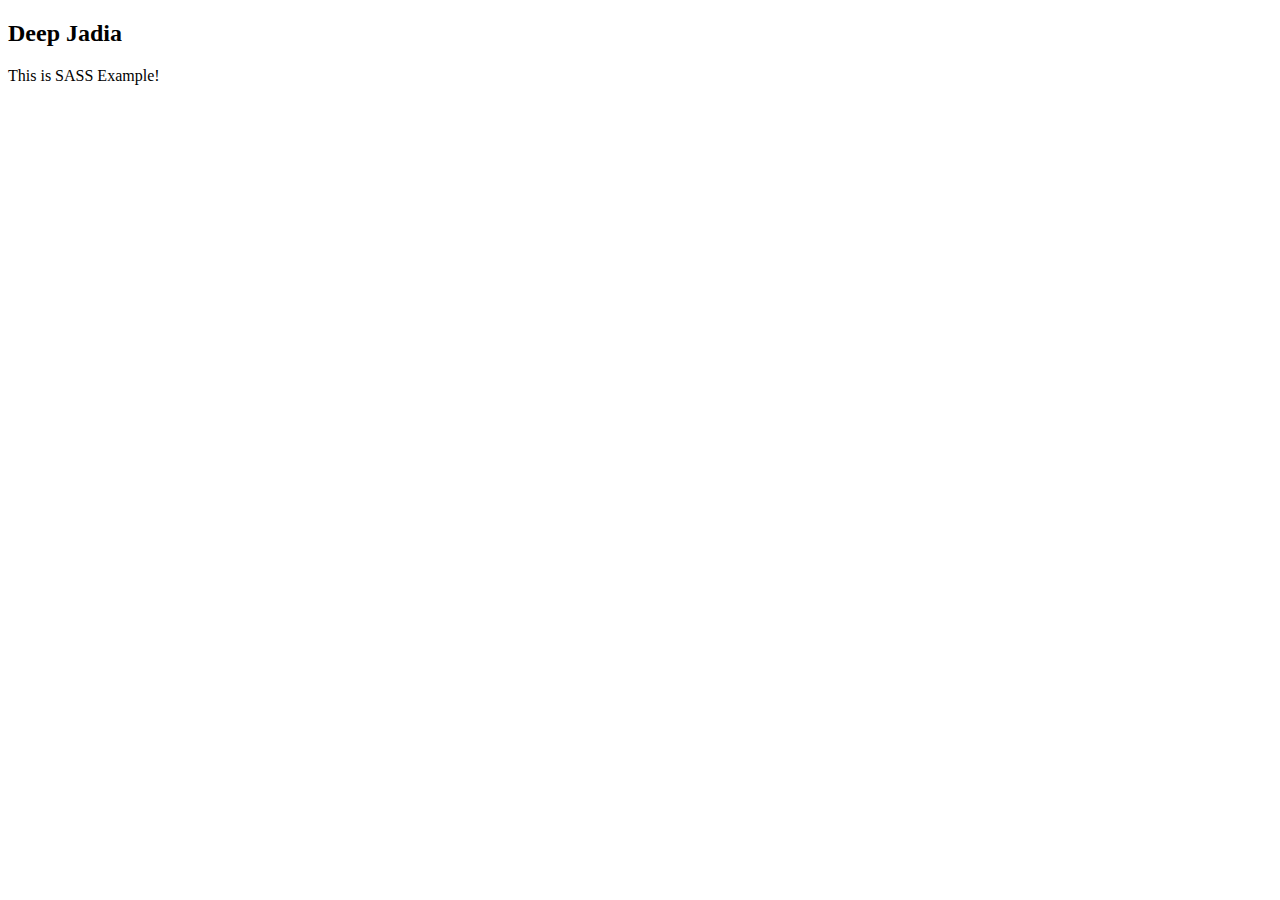
<file: index.html>
<!DOCTYPE html>
<html>

<head>
    <meta charset="UTF-8">
    <title>SASS Demo</title>
    <link rel="stylesheet" type="text/css" href="new.scss">
</head>

<body>
    <h2>Deep Jadia</h2>
    <p>This is SASS Example!</p>


</body>

</html>
</file>
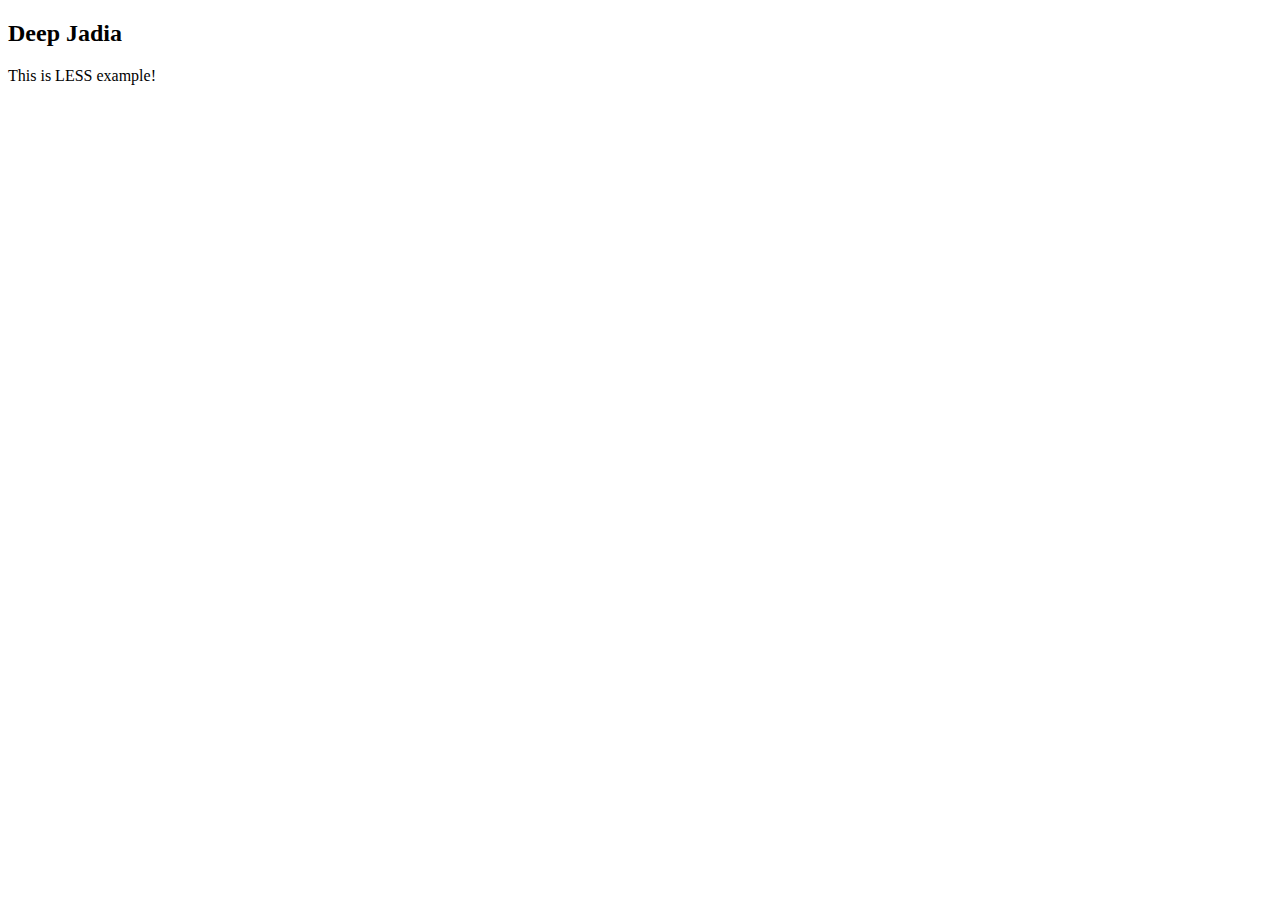
<file: index1.html>
<!DOCTYPE html>
<html>

<head>
    <meta charset="UTF-8">
    <title>Less Demo</title>
    <link rel="stylesheet" type="text/css" href="new1.less">
</head>

<body>
    <h2>Deep Jadia</h2>
    <p>This is LESS example!</p>


</body>

</html>
</file>
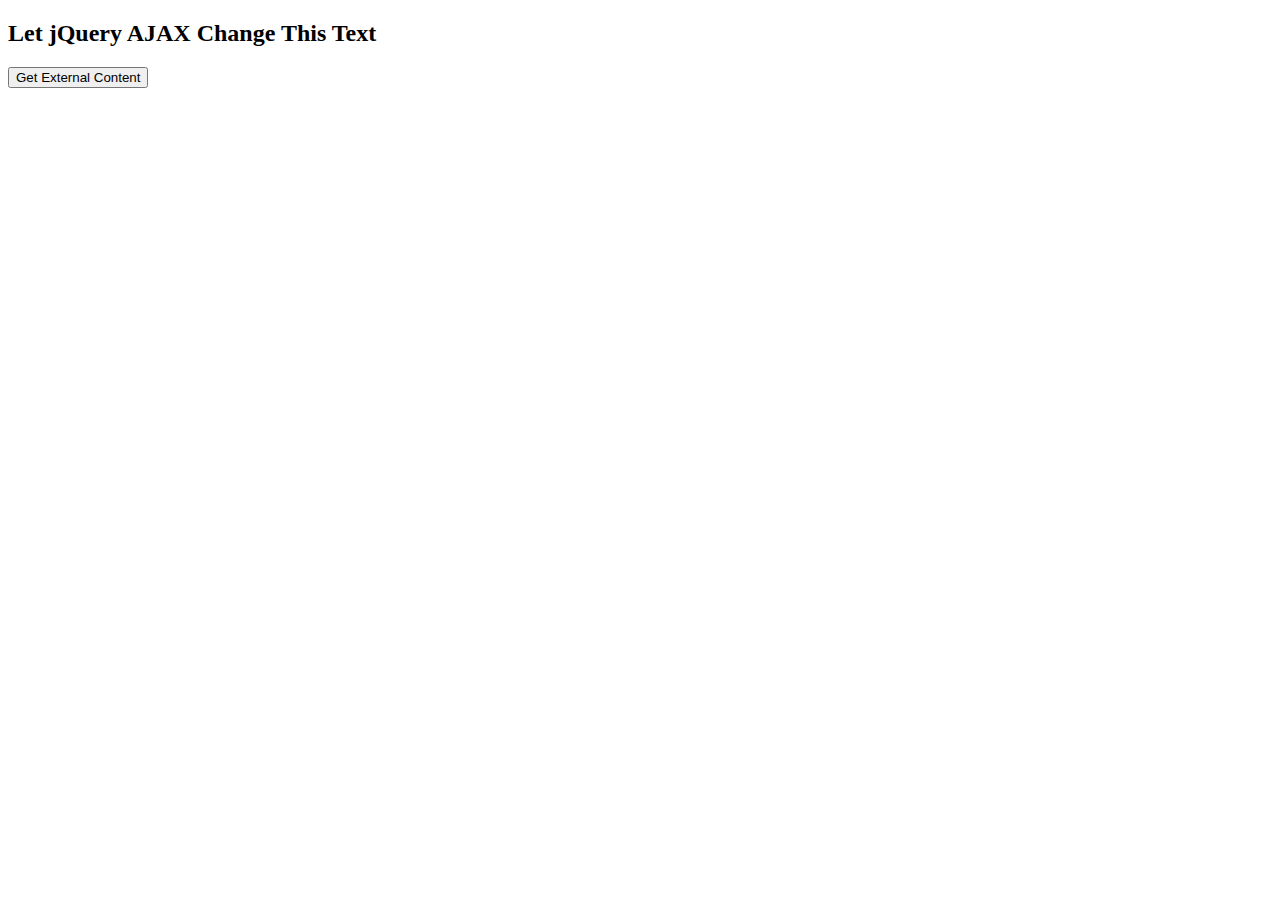
<file: jquery.html>
<!DOCTYPE html>
<html>
<head>
<script src="https://ajax.googleapis.com/ajax/libs/jquery/3.1.1/jquery.min.js"></script>
<script>
$(document).ready(function(){
    $("button").click(function(){
        $("#div1").load("ajax_info.txt");
    });
});
</script>
</head>
<body>

<div id="div1"><h2>Let jQuery AJAX Change This Text</h2></div>

<button>Get External Content</button>

</body>
</html>
</file>
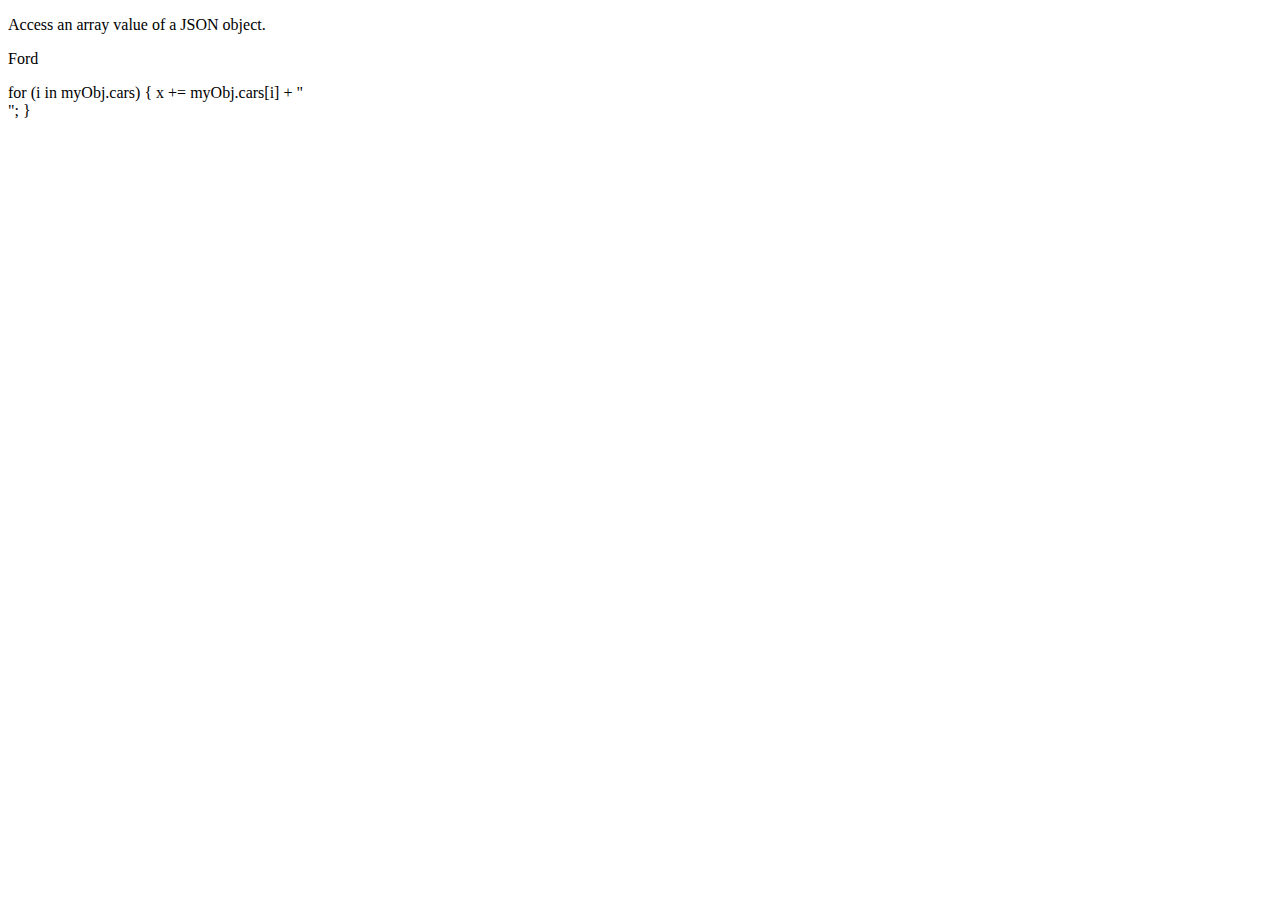
<file: json.html>
<!DOCTYPE html>
<html>
<body>

<p>Access an array value of a JSON object.</p>

<p id="demo"></p>

<script>

var myObj, x;
myObj = {
    "name":"John",
    "age":30,
    "cars":[ "Ford", "BMW", "Fiat" ]
};
x = myObj.cars[0];
document.getElementById("demo").innerHTML = x;

</script>

</body>
</html>



for (i in myObj.cars) 
{   x += myObj.cars[i] + "<br>";
}
</file>
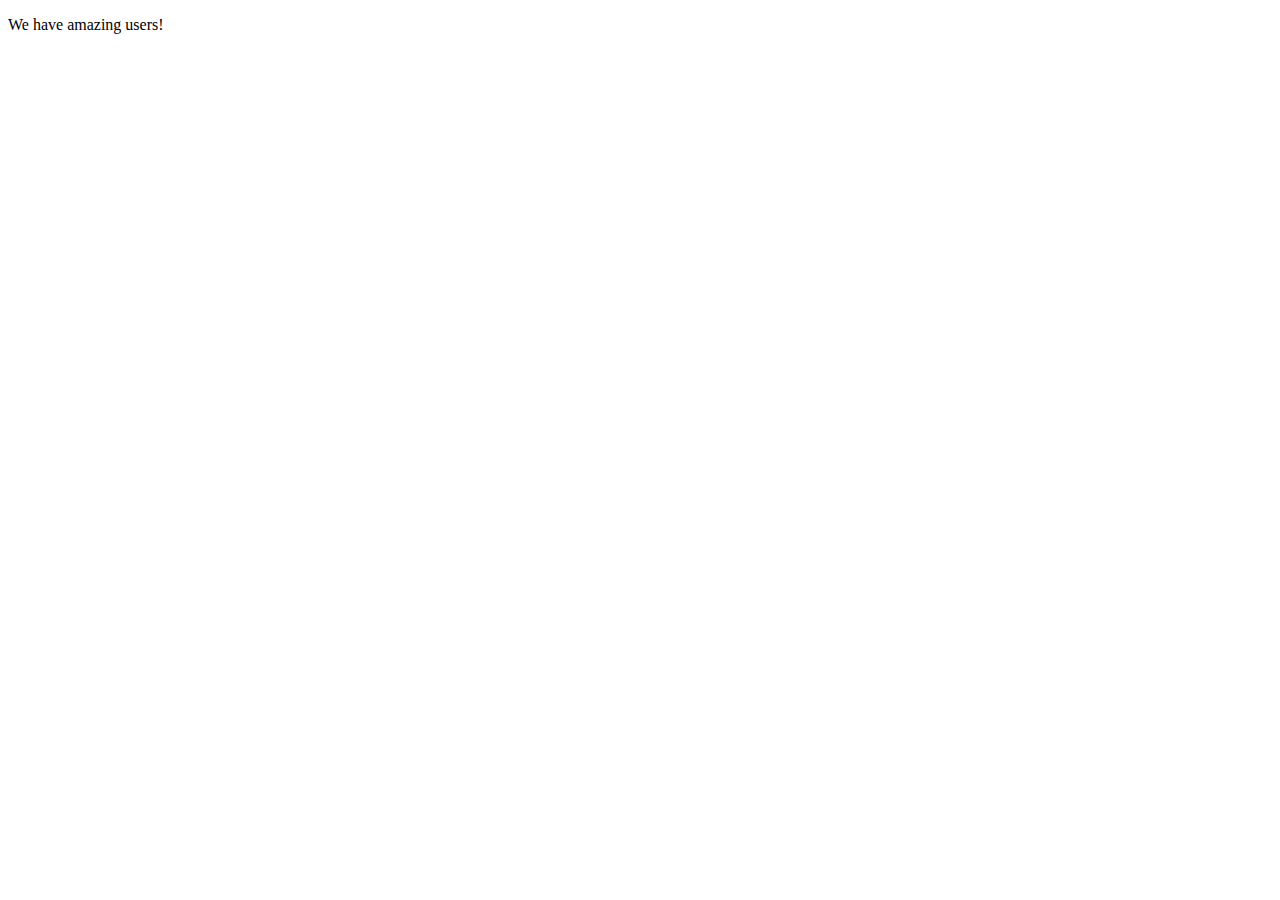
<file: poll1.html>
<!DOCTYPE html>
<html>
<head>
    <title>AJAX pooling</title>
    <meta charset="UTF-8">
<head>
<body>
    <p> We have <span class="user-count"></span> amazing users!</p>

   <script src="http://ajax.googleapis.com/ajax/libs/jquery/3.1.1/jquery.min.js"></script>
   <script>
        (function(){
            var poll=function(){
                //here $ is for jquery,we can also write jquery.ajax 
                $.ajax({
                    url: 'users.json',
                    dataType: 'json',
                    type:'get',
                    success:function(){
                        console.log('Sucess!');
                    },
                    error:function(){
                        //error
                         console.log("error");
                    }                        
                    
                });
            };          setInterval(function(){
                poll();
            },2000);
        })();
 
 
 
   </script>
   </body>
   </html>
</file>
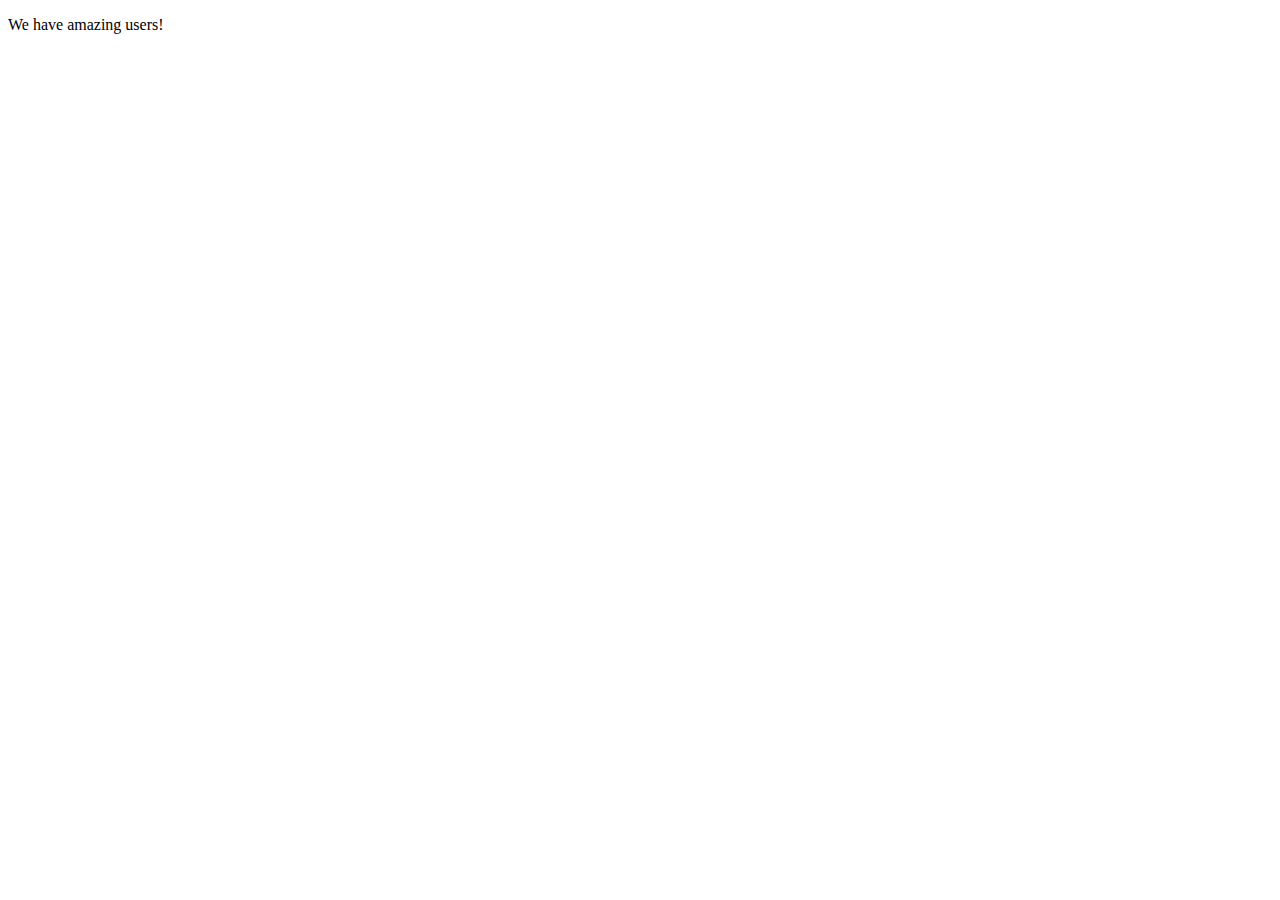
<file: polling.html>
<!DOCTYPE html>
<html>
<head>
    <title>AJAX polling</title>
    <meta charset="UTF-8">
<head>
<body>
    <p> We have <span class="user-count"></span> amazing users!</p>

   <script src="http://ajax.googleapis.com/ajax/libs/jquery/3.1.1/jquery.min.js"></script>
   <script>
        (function(){
            setInterval(function(){
                console.log('Poll');
            },2000);
        })();
 
 
 
   </script>
   </body>
   </html>
</file>
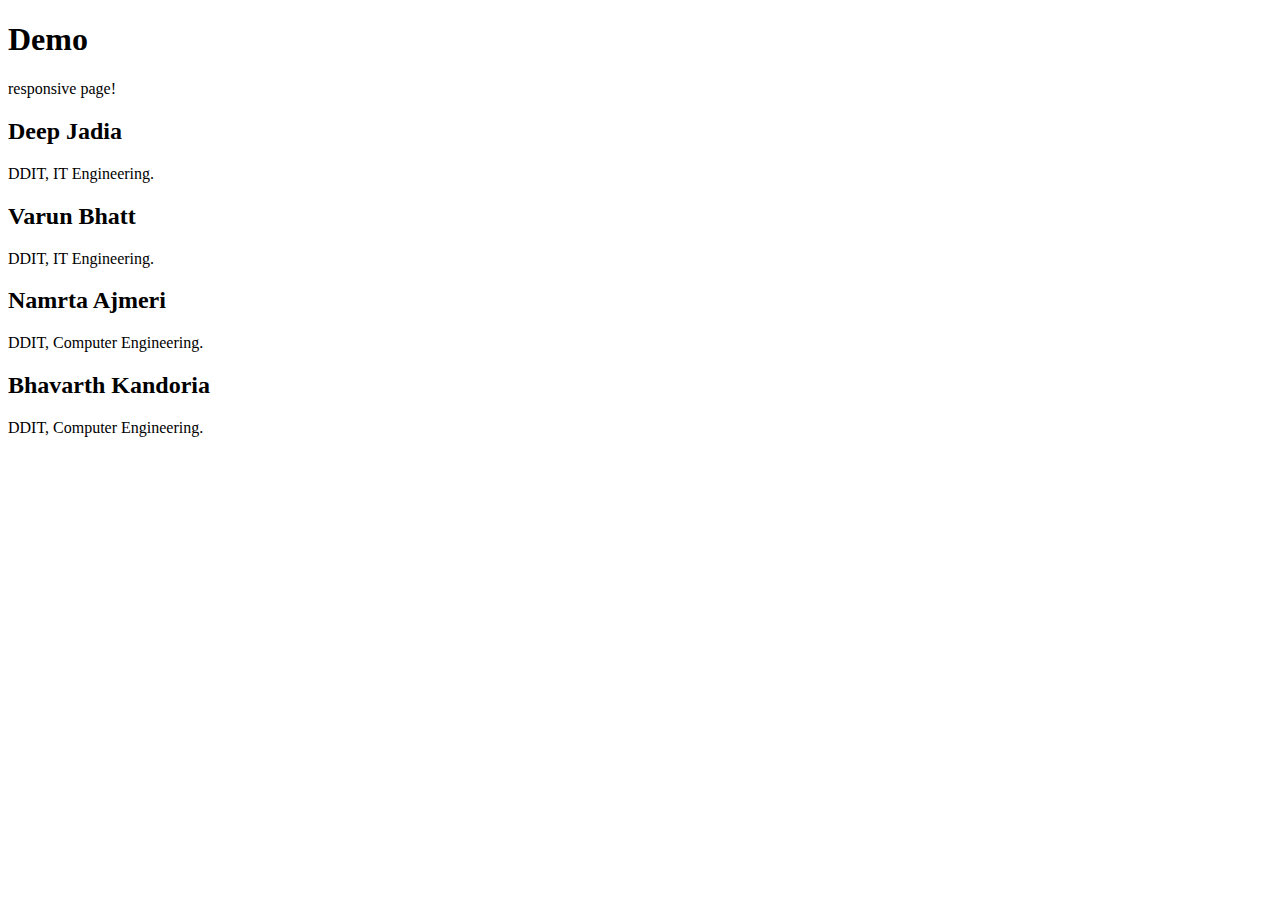
<file: responsive_web.html>
<!DOCTYPE html>
<html>
<meta name="viewport" content="width=device-width, initial-scale=1">
<link rel="stylesheet" href="http://www.w3schools.com/lib/w3.css">
<body>

<div class="w3-container w3-orange">
  <h1>Demo</h1>      
  <p>responsive page!</p>      
</div>

<div class="w3-row-padding">

<div class="w3-third">
  <h2>Deep Jadia</h2>
  <p>DDIT, IT Engineering.</p>
  
</div>

<div class="w3-third">
  <h2>Varun Bhatt</h2>
  <p>DDIT, IT Engineering.</p> 

</div>

<div class="w3-third">
  <h2>Namrta Ajmeri</h2>
  <p>DDIT, Computer Engineering.</p>
  
</div>
<div class="w3-third">
  <h2>Bhavarth Kandoria</h2>
  <p>DDIT, Computer Engineering.</p>
  
</div>

</div>

</body>
</html>
</file>
